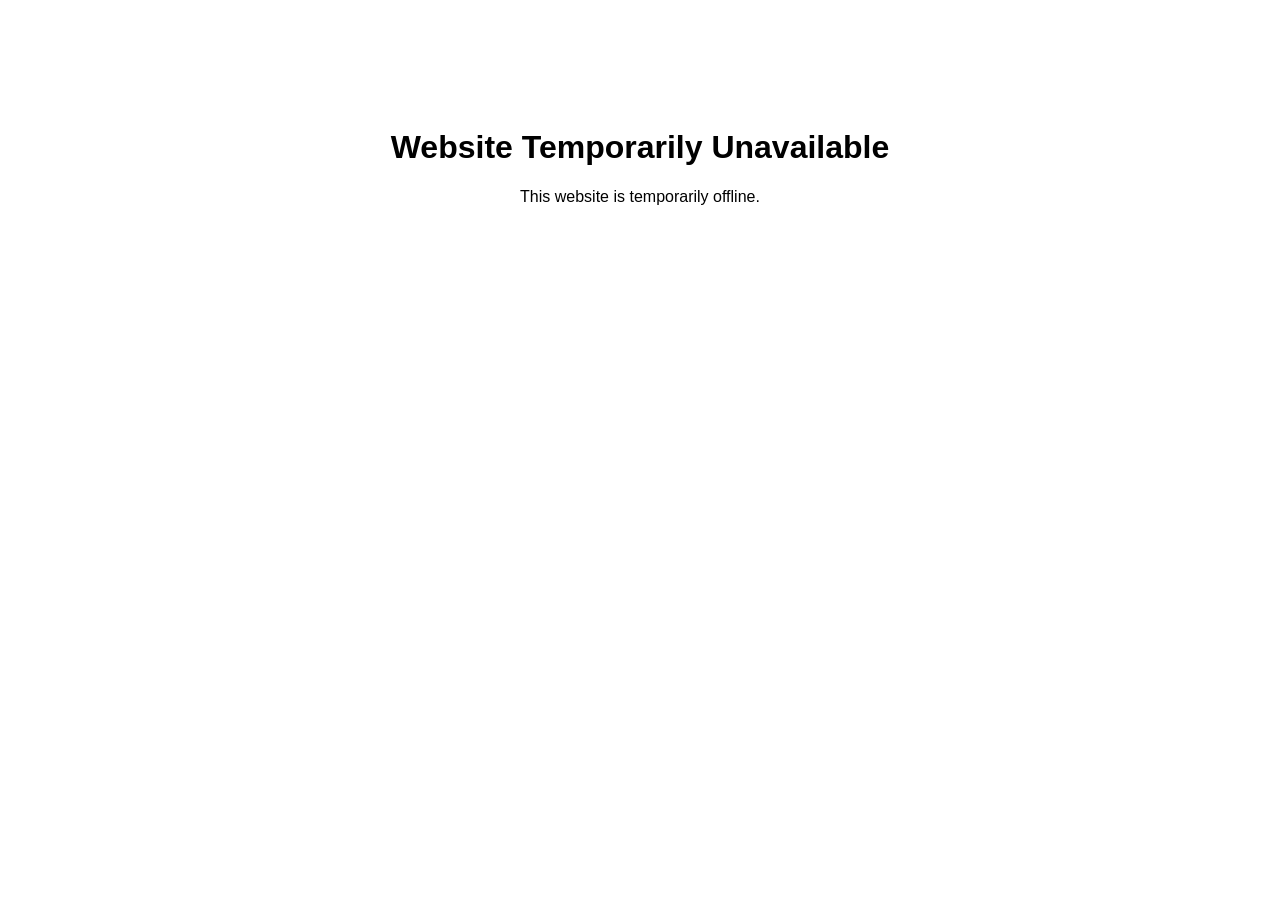
<file: index.html>
<!DOCTYPE html>
<html lang="en">
<head>
<meta charset="UTF-8">
<title>Website Temporarily Unavailable</title>
</head>
<body style="font-family:Arial;text-align:center;padding-top:100px;">
<h1>Website Temporarily Unavailable</h1>
<p>This website is temporarily offline.</p>
</body>
</html>
</file>
